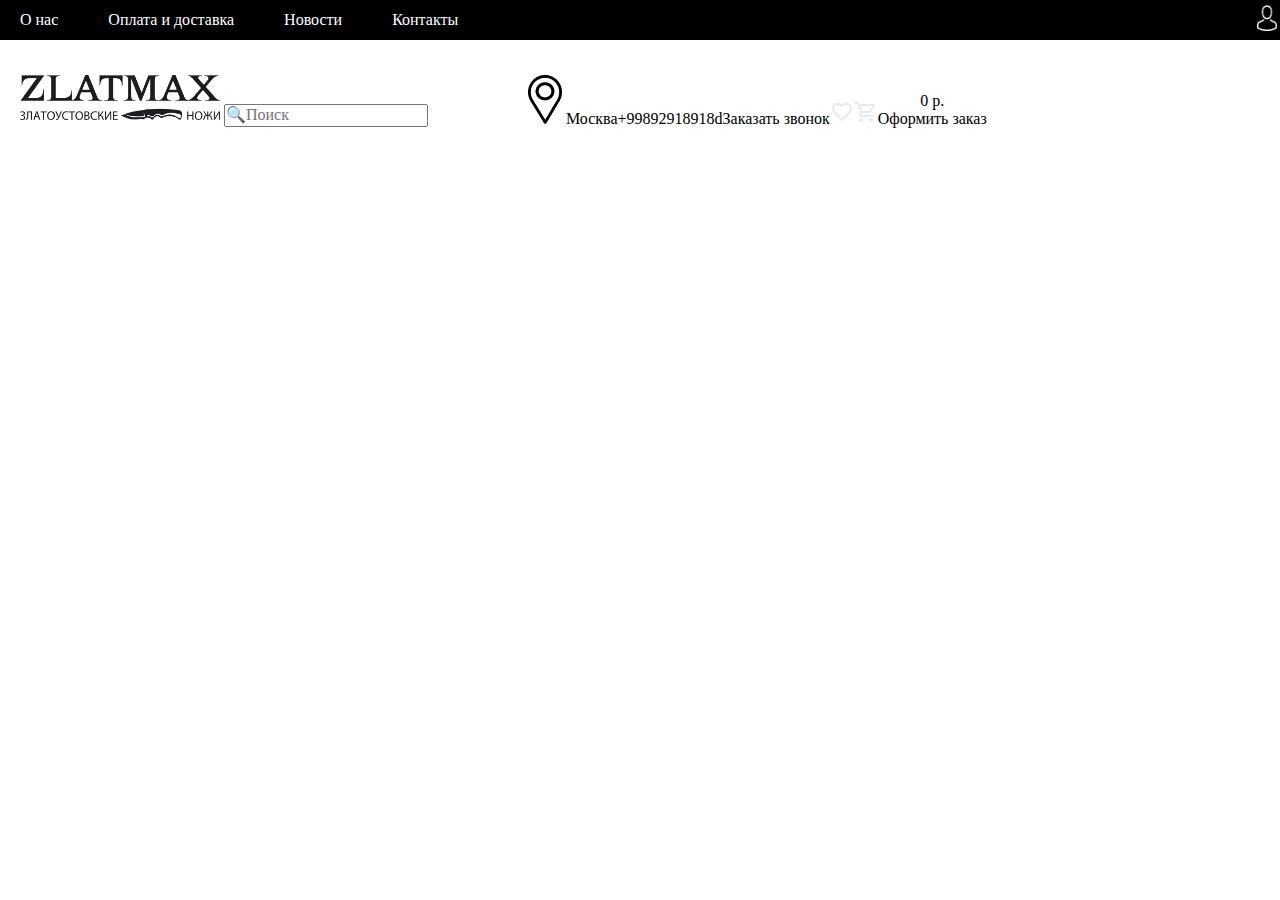
<file: index.html>
<!DOCTYPE html><!-- dj.Akbarali -->
<html lang="en">
  <head>
    <meta charset="UTF-8" />
    <meta name="viewport" content="width=device-width, initial-scale=1.0" />
    <link rel="stylesheet" href="./css/main.css" />
    <title>FP1</title>
  </head>
  <body>
    <!-- HEADER START -->
    <header class="header" id="header">
      <div class="container" id="header_c">
        <div class="header_l">
        <a href="" class="container_text_line">О нас</a>
        <a href="" class="container_text_line">Оплата и доставка</a>
        <a href="" class="container_text_line">Новости</a>
        <a href="" class="container_text_line">Контакты</a>
        </div>
        <div class="header_r">
          <button type="button" onclick="window.location.href='/login.html'" class="login_button"><img src="./assets/icons/image.png" id="logo_image"></button>
          <a href="/login.html" class="container_text_line">Личный кабинет</a>
        </div>
        
      </div>
    </header>
    <!-- HEADER END -->
     <!-- Header_p START -->
      <div class="container">
    <div class="header_p">
      <div class="menu_bar_l">
        <button type="button" class="logo_button"><img src="/assets/images/image.png" class="logo_z" alt=""></button>
        <input type="text" placeholder="🔍Поиск">
      </div>
      <div class="menu_bar_r">
        <button type="button" >
          <img src="/assets/icons/icon/image_copy.png" alt="" class="icon_s" id="header_ra"> Москва</button>
          <a href="tel:+9982932039" class="tel" id="header_ra">+99892918918d</a>
          <a href="" class="yellow_l">Заказать звонок</a>
          <a href="" id="header_ra"><svg xmlns="http://www.w3.org/2000/svg" height="24px" viewBox="0 -960 960 960" width="24px" fill="#e8eaed"><path d="m480-120-58-52q-101-91-167-157T150-447.5Q111-500 95.5-544T80-634q0-94 63-157t157-63q52 0 99 22t81 62q34-40 81-62t99-22q94 0 157 63t63 157q0 46-15.5 90T810-447.5Q771-395 705-329T538-172l-58 52Zm0-108q96-86 158-147.5t98-107q36-45.5 50-81t14-70.5q0-60-40-100t-100-40q-47 0-87 26.5T518-680h-76q-15-41-55-67.5T300-774q-60 0-100 40t-40 100q0 35 14 70.5t50 81q36 45.5 98 107T480-228Zm0-273Z"/></svg></a>
          <a href="" id="header_ra"><svg xmlns="http://www.w3.org/2000/svg" height="24px" viewBox="0 -960 960 960" width="24px" fill="#e8eaed"><path d="M280-80q-33 0-56.5-23.5T200-160q0-33 23.5-56.5T280-240q33 0 56.5 23.5T360-160q0 33-23.5 56.5T280-80Zm400 0q-33 0-56.5-23.5T600-160q0-33 23.5-56.5T680-240q33 0 56.5 23.5T760-160q0 33-23.5 56.5T680-80ZM246-720l96 200h280l110-200H246Zm-38-80h590q23 0 35 20.5t1 41.5L692-482q-11 20-29.5 31T622-440H324l-44 80h480v80H280q-45 0-68-39.5t-2-78.5l54-98-144-304H40v-80h130l38 80Zm134 280h280-280Z"/></svg></a>
          <div class="zakaz" id="header_ra">
            <a href="">0 р.</a>
            <a href="" class="yellow_l">Оформить заказ</a>
          </div>
        
      </div>
    </div>
      </div>
    
    <!-- Header_p END -->
    <!-- MAIN START -->
    <main>
      <!-- HERO START -->
      <section class="hero" id="hero">
        <div class="container"></div>
      </section>
      <!-- HERO END -->
    </main>
    <!-- MAIN END -->

    <!-- FOOTER START -->
    <footer class="footer" id="footer">
      <div class="container"></div>
    </footer>
    <!-- FOOTER END -->
  </body>
</html>
</file>
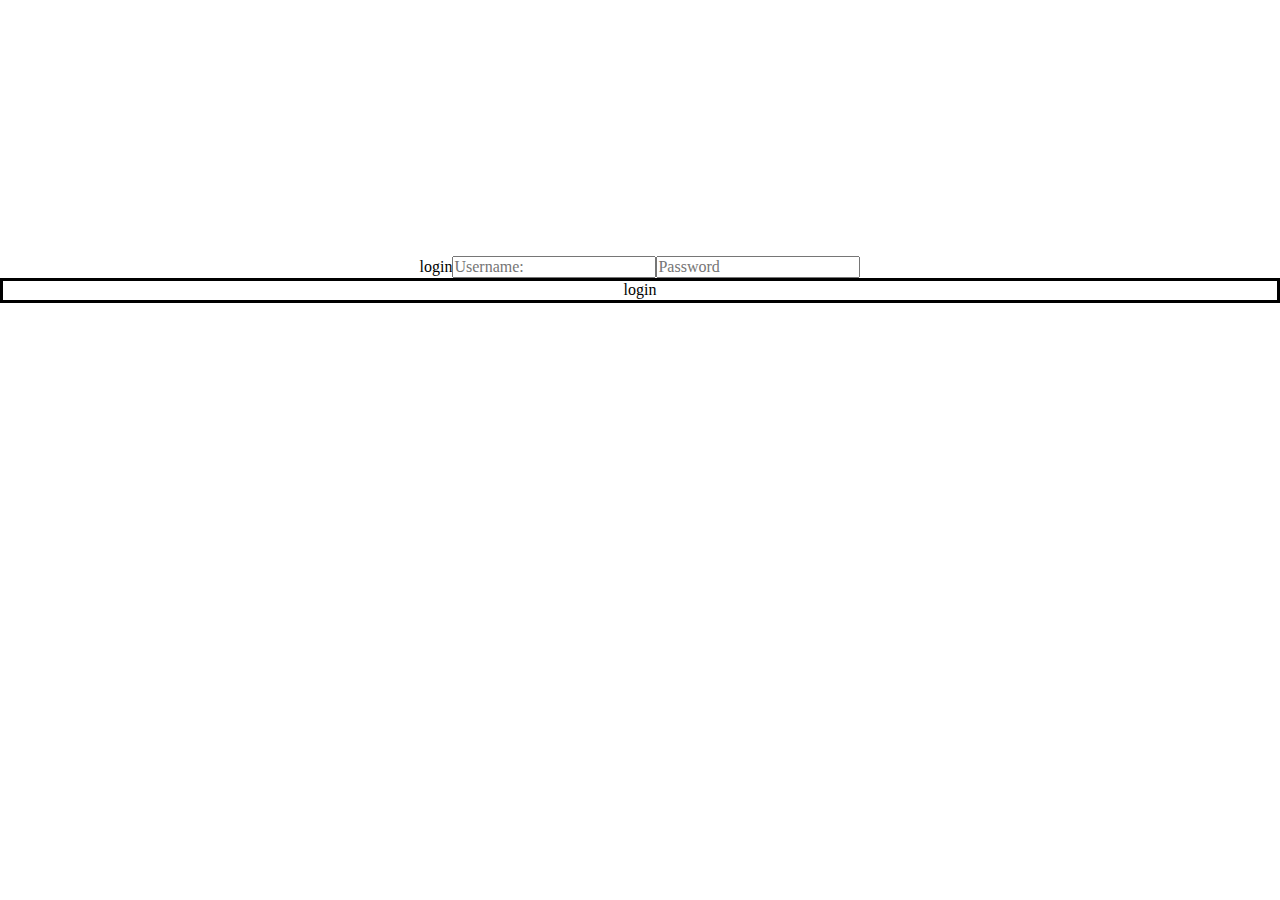
<file: login.html>
<!DOCTYPE html>
<html lang="en">
<head>
    <meta charset="UTF-8">
    <meta name="viewport" content="width=device-width, initial-scale=1.0">
    <link rel="stylesheet" href="./css/main.css">
    <title>Document</title>
</head>
<body>
    <div class="login_page">
    <label for="">login</label>
    <input type="text" placeholder="Username:">
    <input type="text" placeholder="Password">
    </div>
    <div class="divi">
        <button type="button">login</button>
    </div>
</body>
</html>
</file>
<file: css/main.css>
.visually-hidden {
  position: absolute;
  width: 1px;
  height: 1px;
  margin: -1px;
  border: 0;
  padding: 0;
  white-space: nowrap;
  -webkit-clip-path: inset(100%);
          clip-path: inset(100%);
  clip: rect(0 0 0 0);
  overflow: hidden;
}

/*! normalize.css v8.0.1 | MIT License | github.com/necolas/normalize.css */
/* Document
   ========================================================================== */
/**
 * 1. Correct the line height in all browsers.
 * 2. Prevent adjustments of font size after orientation changes in iOS.
 */
html {
  line-height: 1.15; /* 1 */
  -webkit-text-size-adjust: 100%; /* 2 */
}

/* Sections
   ========================================================================== */
/**
 * Remove the margin in all browsers.
 */
body {
  margin: 0;
}

/**
 * Render the `main` element consistently in IE.
 */
main {
  display: block;
}

/**
 * Correct the font size and margin on `h1` elements within `section` and
 * `article` contexts in Chrome, Firefox, and Safari.
 */
h1 {
  font-size: 2em;
  margin: 0.67em 0;
}

/* Grouping content
   ========================================================================== */
/**
 * 1. Add the correct box sizing in Firefox.
 * 2. Show the overflow in Edge and IE.
 */
hr {
  box-sizing: content-box; /* 1 */
  height: 0; /* 1 */
  overflow: visible; /* 2 */
}

/**
 * 1. Correct the inheritance and scaling of font size in all browsers.
 * 2. Correct the odd `em` font sizing in all browsers.
 */
pre {
  font-family: monospace, monospace; /* 1 */
  font-size: 1em; /* 2 */
}

/* Text-level semantics
   ========================================================================== */
/**
 * Remove the gray background on active links in IE 10.
 */
a {
  background-color: transparent;
}

/**
 * 1. Remove the bottom border in Chrome 57-
 * 2. Add the correct text decoration in Chrome, Edge, IE, Opera, and Safari.
 */
abbr[title] {
  border-bottom: none; /* 1 */
  text-decoration: underline; /* 2 */
  -webkit-text-decoration: underline dotted;
          text-decoration: underline dotted; /* 2 */
}

/**
 * Add the correct font weight in Chrome, Edge, and Safari.
 */
b,
strong {
  font-weight: bolder;
}

/**
 * 1. Correct the inheritance and scaling of font size in all browsers.
 * 2. Correct the odd `em` font sizing in all browsers.
 */
code,
kbd,
samp {
  font-family: monospace, monospace; /* 1 */
  font-size: 1em; /* 2 */
}

/**
 * Add the correct font size in all browsers.
 */
small {
  font-size: 80%;
}

/**
 * Prevent `sub` and `sup` elements from affecting the line height in
 * all browsers.
 */
sub,
sup {
  font-size: 75%;
  line-height: 0;
  position: relative;
  vertical-align: baseline;
}

sub {
  bottom: -0.25em;
}

sup {
  top: -0.5em;
}

/* Embedded content
   ========================================================================== */
/**
 * Remove the border on images inside links in IE 10.
 */
img {
  border-style: none;
}

/* Forms
   ========================================================================== */
/**
 * 1. Change the font styles in all browsers.
 * 2. Remove the margin in Firefox and Safari.
 */
button,
input,
optgroup,
select,
textarea {
  font-family: inherit; /* 1 */
  font-size: 100%; /* 1 */
  line-height: 1.15; /* 1 */
  margin: 0; /* 2 */
}

/**
 * Show the overflow in IE.
 * 1. Show the overflow in Edge.
 */
button,
input { /* 1 */
  overflow: visible;
}

/**
 * Remove the inheritance of text transform in Edge, Firefox, and IE.
 * 1. Remove the inheritance of text transform in Firefox.
 */
button,
select { /* 1 */
  text-transform: none;
}

/**
 * Correct the inability to style clickable types in iOS and Safari.
 */
button,
[type=button],
[type=reset],
[type=submit] {
  -webkit-appearance: button;
}

/**
 * Remove the inner border and padding in Firefox.
 */
button::-moz-focus-inner,
[type=button]::-moz-focus-inner,
[type=reset]::-moz-focus-inner,
[type=submit]::-moz-focus-inner {
  border-style: none;
  padding: 0;
}

/**
 * Restore the focus styles unset by the previous rule.
 */
button:-moz-focusring,
[type=button]:-moz-focusring,
[type=reset]:-moz-focusring,
[type=submit]:-moz-focusring {
  outline: 1px dotted ButtonText;
}

/**
 * Correct the padding in Firefox.
 */
fieldset {
  padding: 0.35em 0.75em 0.625em;
}

/**
 * 1. Correct the text wrapping in Edge and IE.
 * 2. Correct the color inheritance from `fieldset` elements in IE.
 * 3. Remove the padding so developers are not caught out when they zero out
 *    `fieldset` elements in all browsers.
 */
legend {
  box-sizing: border-box; /* 1 */
  color: inherit; /* 2 */
  display: table; /* 1 */
  max-width: 100%; /* 1 */
  padding: 0; /* 3 */
  white-space: normal; /* 1 */
}

/**
 * Add the correct vertical alignment in Chrome, Firefox, and Opera.
 */
progress {
  vertical-align: baseline;
}

/**
 * Remove the default vertical scrollbar in IE 10+.
 */
textarea {
  overflow: auto;
}

/**
 * 1. Add the correct box sizing in IE 10.
 * 2. Remove the padding in IE 10.
 */
[type=checkbox],
[type=radio] {
  box-sizing: border-box; /* 1 */
  padding: 0; /* 2 */
}

/**
 * Correct the cursor style of increment and decrement buttons in Chrome.
 */
[type=number]::-webkit-inner-spin-button,
[type=number]::-webkit-outer-spin-button {
  height: auto;
}

/**
 * 1. Correct the odd appearance in Chrome and Safari.
 * 2. Correct the outline style in Safari.
 */
[type=search] {
  -webkit-appearance: textfield; /* 1 */
  outline-offset: -2px; /* 2 */
}

/**
 * Remove the inner padding in Chrome and Safari on macOS.
 */
[type=search]::-webkit-search-decoration {
  -webkit-appearance: none;
}

/**
 * 1. Correct the inability to style clickable types in iOS and Safari.
 * 2. Change font properties to `inherit` in Safari.
 */
::-webkit-file-upload-button {
  -webkit-appearance: button; /* 1 */
  font: inherit; /* 2 */
}

/* Interactive
   ========================================================================== */
/*
 * Add the correct display in Edge, IE 10+, and Firefox.
 */
details {
  display: block;
}

/*
 * Add the correct display in all browsers.
 */
summary {
  display: list-item;
}

/* Misc
   ========================================================================== */
/**
 * Add the correct display in IE 10+.
 */
template {
  display: none;
}

/**
 * Add the correct display in IE 10.
 */
[hidden] {
  display: none;
}

*,
*::before,
*::after {
  margin: 0;
  padding: 0;
  box-sizing: border-box;
}

#header_c a {
  text-decoration: none;
  color: white;
}

ul, ol {
  list-style-type: none;
}

.login_page {
  padding-top: 20%;
  display: flex;
  justify-content: center;
  align-items: center;
}

.divi {
  display: flex;
  justify-content: center;
  align-items: center;
  border-style: solid;
  border-color: black;
}

a {
  text-decoration: none;
}

.container {
  width: 1440px;
  margin: 0 auto;
  padding: 5px 20px;
  display: flex;
  align-items: center;
}

button {
  background-color: transparent;
  border: transparent;
}

.iogin_button {
  display: flex;
  transition: al 0.3s ease;
}

.iogin_button:hover {
  transition: 0.3s;
  background-color: grey;
}

.login_button:active {
  background-color: blanchedalmond;
}

.container_text_line:active {
  color: red;
}

.logo_z {
  width: 200px;
}

.yellow_l {
  color: rgb(200, 203, 0);
}

#header_ra {
  justify-content: space-between;
}

.header {
  background: black;
}

.header_l {
  display: flex;
  gap: 50px;
}

.header_r {
  display: flex;
  align-items: center;
  gap: 30px;
}

#header_c {
  justify-content: space-between;
}

#logo_image {
  width: 20px;
}

.header_p {
  display: flex;
  padding-top: 30px;
  gap: 100px;
}
.header_p a {
  color: black;
}

.zakaz {
  display: flex;
  align-items: center;
  flex-direction: column;
}

.menu_bar_r {
  display: flex;
  flex-direction: row;
  align-items: end;
}/*# sourceMappingURL=main.css.map */
</file>
